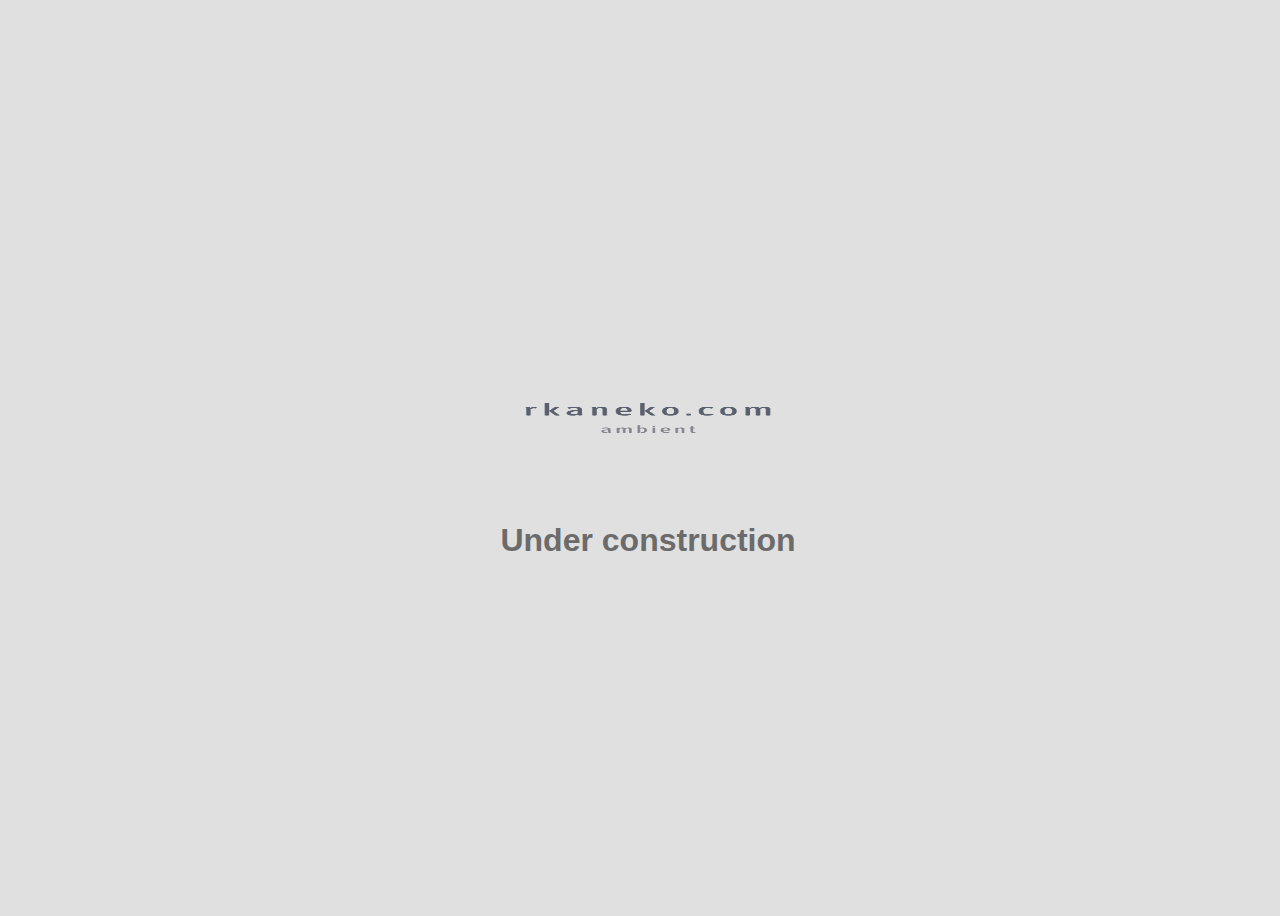
<file: public/index.html>
<!DOCTYPE html>
<html>
<head>
  <meta charset="utf-8">
  <title>rkaneko's homepage</title>
  <link rel="stylesheet" type="text/css" href="./static/css/index.css">
</head>
<body>
  <section class="main-content-section">
    <figure class="main-content">
      <img src="./static/img/logo_transparent.png" width="33%" height="33%" />
      <figcaption class="main-content-caption">
        <h1>Under construction</h1>
      </figcaption>
    </figure>
  </section>
  <script src="./static/test.js"></script>
</body>
</html>
</file>
<file: public/static/css/index.css>
@charset "UTF-8";

@import url("./_font.css");

body {
  background-color: #e0e0e0;
}

.main-content-section {
  width: 100vw;
  height: 100vh;
  display: flex;
  flex-direction: column;
  justify-content: center;
  align-items: center;
  margin: 0;
}

.main-content {
  width: 100%;
  margin: 0;
  display: flex;
  flex-direction: column;
  justify-content: center;
  align-items: center;
}

.main-content-caption {
  color: #6b6b6b;
  text-align: center;
}
</file>
